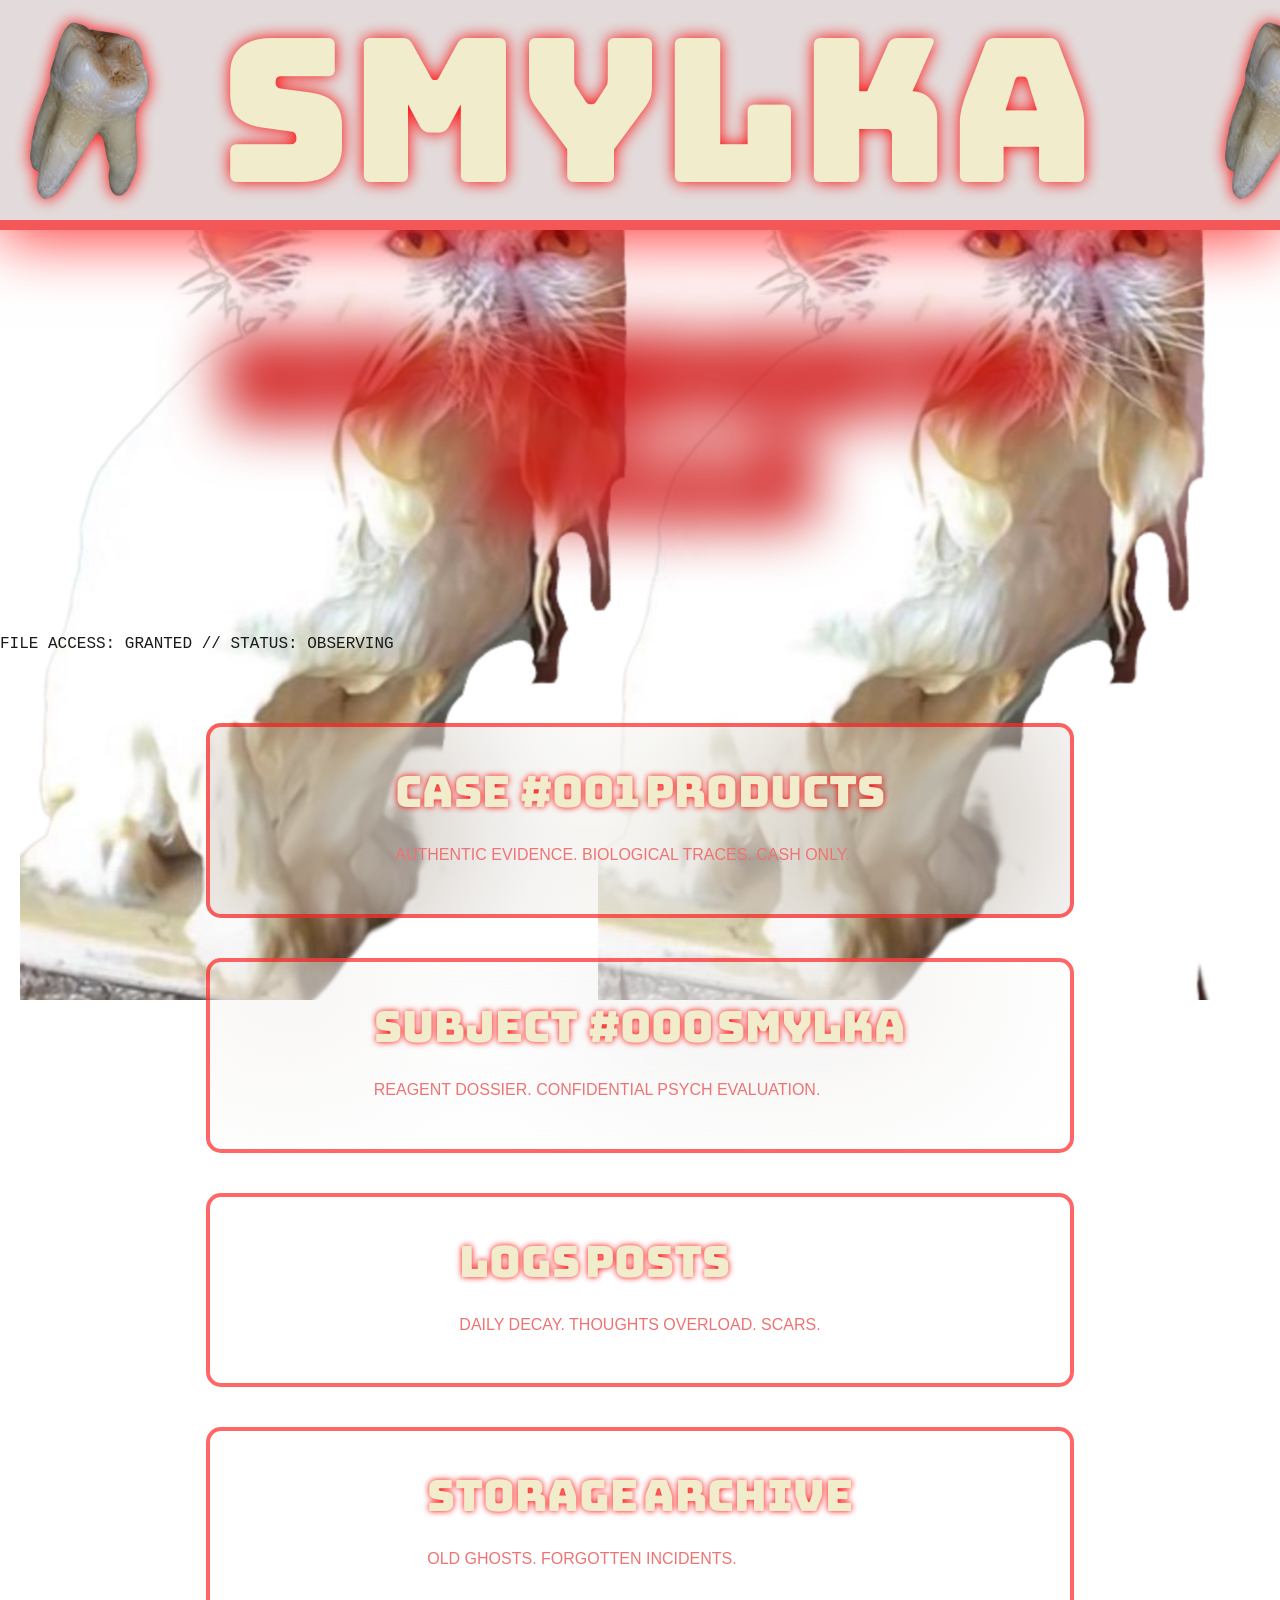
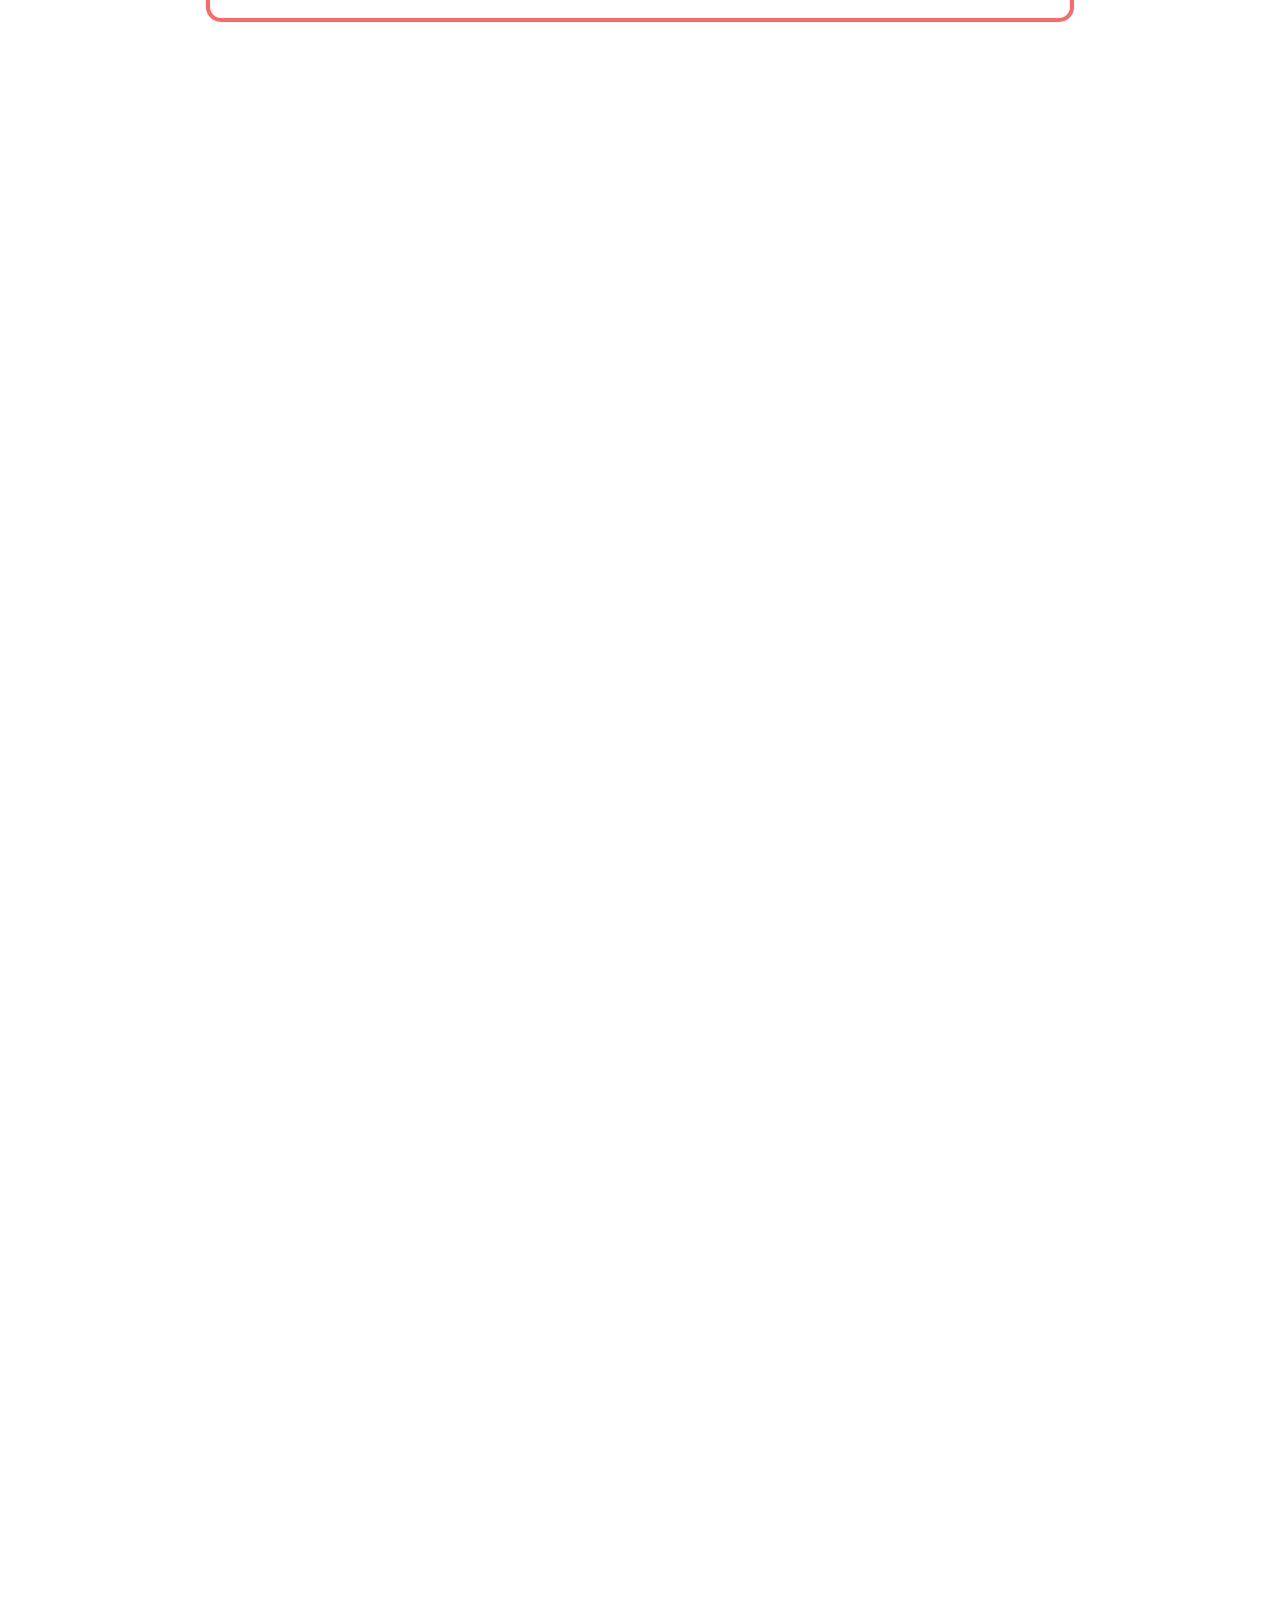
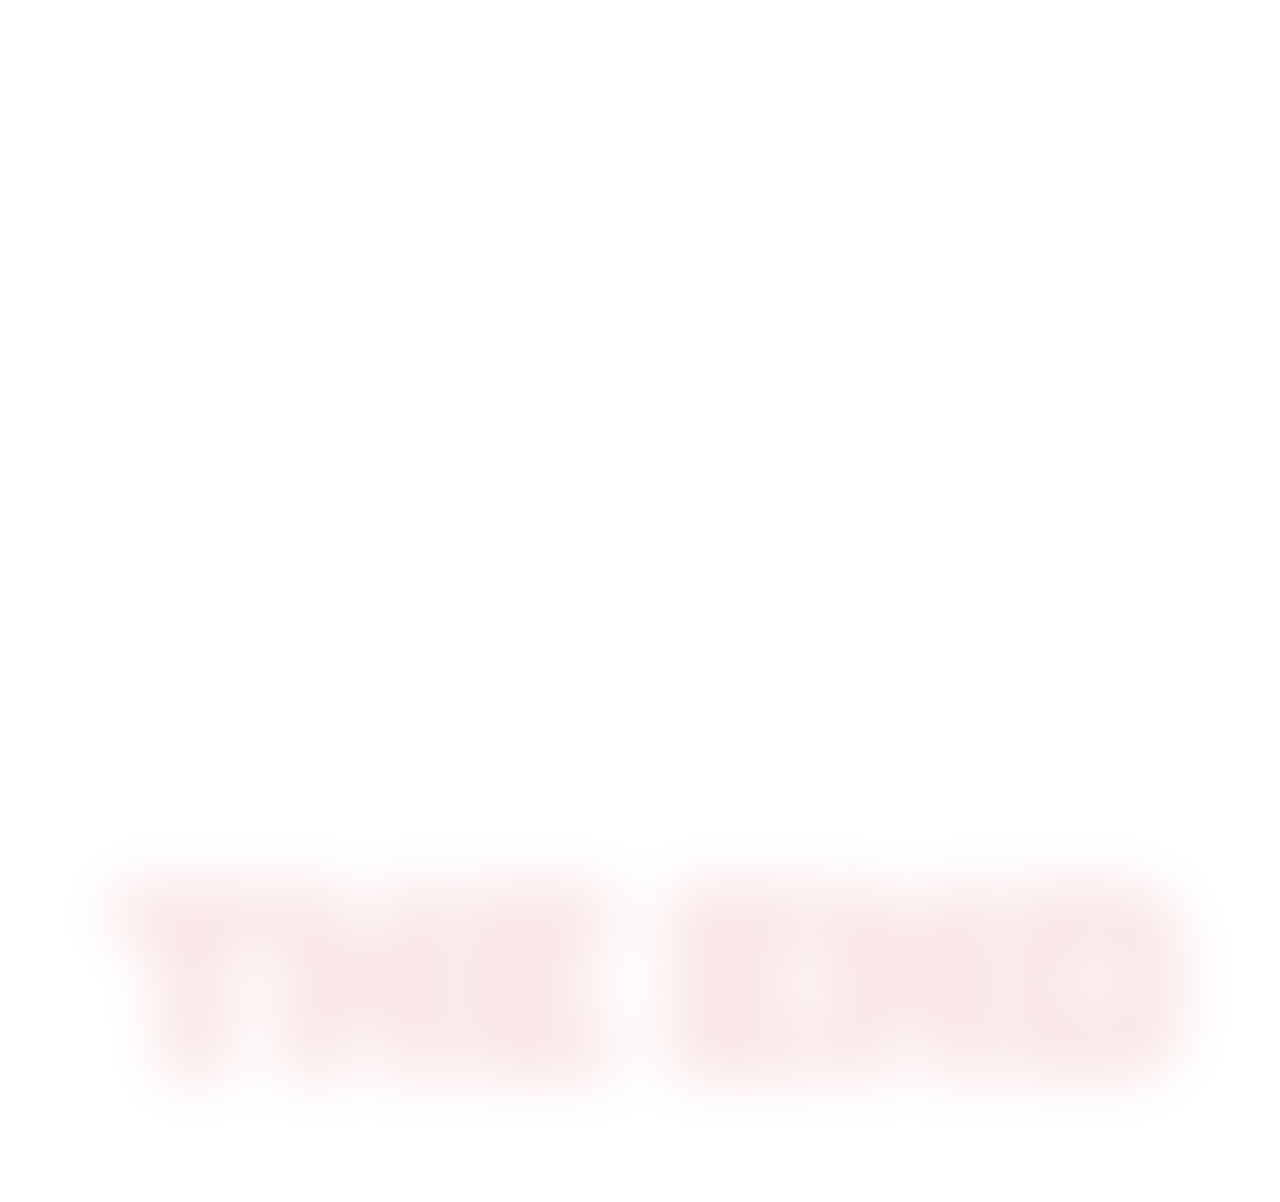
<file: index.html>
<!DOCTYPE html>
<html lang="uk">
<head>
    <meta charset="UTF-8">
    <meta name="viewport" content="width=device-width, initial-scale=1.0">
    <title>SKYLER SHEARDAN | DATABASE</title>
    <link rel="stylesheet" href="ss.css">
    <link href="https://fonts.googleapis.com/css2?family=Bungee&family=Oswald:wght@300;700&display=swap" rel="stylesheet">
</head>
<body>
    <div class="led-container">
        <div class="led-track">
            <div class="led-item">
                <img src="teet.png" class="logo">
                <span>SMYLKA</span>
            </div>
            <div class="led-item">
                <img src="teet.png" class="logo">
                <span>SMYLKA</span>
            </div>
        </div>
    </div>

    <h1 class="huge-text">BIO-CHEMISTRY<br>KILLS</h1>
    <p class="timestamp">FILE ACCESS: GRANTED // STATUS: OBSERVING</p>

    <div class="content-wrapper">
        
        <a href="products.html" class="cards" id="products">
            <div class="card-content">
                <span class="case-number">CASE #001</span>
                <span class="main-label">PRODUCTS</span>
                <p class="card-desc">AUTHENTIC EVIDENCE. BIOLOGICAL TRACES. CASH ONLY.</p>
            </div>
        </a>

        <a href="skyler.html" class="cards" id="smylka">
            <div class="card-content">
                <span class="case-number">SUBJECT #000</span>
                <span class="main-label">SMYLKA</span>
                <p class="card-desc">REAGENT DOSSIER. CONFIDENTIAL PSYCH EVALUATION.</p>
            </div>
        </a>

        <a href="posts.html" class="cards" id="posts">
            <div class="card-content">
                <span class="case-number">LOGS</span>
                <span class="main-label">POSTS</span>
                <p class="card-desc">DAILY DECAY. THOUGHTS OVERLOAD. SCARS.</p>
            </div>
        </a>

        <a href="archive.html" class="cards" id="archive">
            <div class="card-content">
                <span class="case-number">STORAGE</span>
                <span class="main-label">ARCHIVE</span>
                <p class="card-desc">OLD GHOSTS. FORGOTTEN INCIDENTS.</p>
            </div>
        </a>

    </div>

    <div style="margin-top: 800vh; text-align: center;">
        <h2 class="huge-text" style="font-size: 20vw; opacity: 0.1;">THE END</h2>
    </div>

</body>
</html>
</file>
<file: ss.css>
body {
    background: linear-gradient(to bottom, #f4f1ea 0%, #000 100vh, #000 1000vh); /* Світлий верх, швидкий перехід в чорний */
    color: #1a1a1a; /* Темно-сірий, не чистий чорний */
    font-family: 'Courier New', Courier, monospace; /* Друкарська машинка */
    margin: 0;
    padding: 0;
    overflow-x: hidden;
    line-height: 1.6;
    /* Фонові хребти по боках (Фіксовані) */
    background-image: url('cat.png'), url('cat.png'); /* Потрібно завантажити image_8.png як spinal-column.png */
    background-repeat: no-repeat, no-repeat;
    background-position: left 20px top 100px, right 20px top 100px;
    background-size: contain, contain;
    background-attachment: fixed, fixed; /* Хребти не рухаються при скролі */
}

/* --- 2. Контейнер LED банера --- */
.led-container {
    width: 100%;
    height: 220px; /* Збільшили, щоб вліз текст 160px + відступи */
    background-color: #e3dbdb;
    overflow: hidden; /* Ховаємо текст, що виходить за межі "вікна" */
    border-bottom: 10px solid rgba(255, 0, 0, 0.6);
    box-shadow: 0px 8px 60px rgba(255, 0, 0, 0.8);
    display: flex;
    align-items: center;
    position: relative;
    z-index: 20;

}

.led-container::after{
    display: none;
}
/* --- 3. Стрічка, що рухається --- */
.led-track {
    display: flex;
    width: max-content; /* Стрічка розтягується під довжину всього тексту */
    animation: scroll 30s linear infinite;
    will-change: transform; /* Оптимізація анімації для кращої продуктивності */
}

.led-item {
    display: flex;
    align-items: center;
    gap: 0px; /* Відстань між лого та текстом */
    padding-right: 100px; /* Відстань перед наступним повтором */
}
/* --- 4. Текст та Лого --- */
.led-item span {
    color: rgb(240, 236, 204);
    font-family: 'Bungee', sans-serif; 
    font-size: 200px;
    white-space: nowrap; 
    filter: drop-shadow(0 0 8px red) ; /* Додаємо легке світіння */
}

.logo {
    height: 180px; /* Масштабуємо лого під розмір тексту */
    width: auto;
    margin-right: 40px; /* Відстань між лого та текстом */
    filter: drop-shadow(0 0 8px red);
}

@keyframes scroll {
    0% {
        transform: translateX(0);
    }
    100% {
        transform: translateX(-50%) ;
    }
}

.content-wrapper{
    display: flex;
    flex-direction: column;
    align-items: center;
    gap: 40px;
    padding: 50px 20px;
}

.cards {
    width: 80%;
    max-width: 800px;
    background: rgba(255, 255, 255, 0.1);
    backdrop-filter: blur(100px);
    border: 4px solid rgba(255, 0, 0, 0.6);
    border-radius: 15px;
    padding: 30px;
    color: #ef7373;
    font-family: oswold, sans-serif;
    transition: transform 0.5s ease;
    cursor: pointer;
    position: relative;
    overflow: hidden;
    transition: all 0.5s ease-in-out;
    display: flex;
    align-items: center;
    justify-content: center;
    text-decoration: none;
}

.cards:active{
    transform: scale(0.95);
    box-shadow: inset 0 0 20px rgba(255, 0, 0, 0.4);
    transition: transform 0.1s;
}

.cards::after{
    content: '';
    position: absolute;
    top: 0;
    left: -150%;
    width: 150px;
    height: 100%;
    background:linear-gradient(to right,
    rgba(255, 255, 255, 0) 0%,
    rgba(255, 255, 255, 0.8) 50%,
    rgba(255, 255, 255, 0) 100%);
    transform: skewX(-25deg);
    pointer-events: none;
}

.cards:hover::after{
    left: 150%;
    transition: left 0.7s ease-in-out;
}

.cards:hover {
    transform: translate3d(7.5px, -7.5px, 7.5px);
    transfor: translateY(-7,5px);
    border-color: rgba(255, 0, 0, 0.6);
    background: rgba(255, 0, 0, 0.025);
    box-shadow: 0 0 20px rgba(255, 0, 0, 0.6);
}

.cards span {
    font-size: 270%;
    margin-top: 0;
    color: rgb(240, 236, 204);
    filter: drop-shadow(0 0 3px red);
    font-family: 'Bungee', sans-serif;
}

.action-btn{
    background: red;
    color: #fff;
    border: none;
    padding: 10px 20px;
    font-family: 'Bungee', sans-serif;
    cursor: pointer;
    border-radius: 7.5px;
}

/* --- Класи для епатажного тексту --- */
.huge-text {
    font-size: 15vw;
    font-family: 'Bungee', sans-serif;
    color: #cc0000; /* Темно-червоний */
    text-transform: uppercase;
    line-height: 0.9;
    letter-spacing: -5px;
    margin: 100px 0;
    text-align: center;
    
    /* Світіння як від сигарети на каві (image_14.png) */
    filter: drop-shadow(0 0 20px #ff6666); 
}

/* Ефект розбитого скла (Glitch/Broken) */
.broken-glass {
    position: relative;
    display: inline-block;
}

.broken-glass::after {
    content: '';
    position: absolute;
    top: 0; left: 0; width: 100%; height: 100%;
    background-image: url('broken-glass-overlay.png'); /* Прозорий png з тріщинами */
    background-size: cover;
    opacity: 0.7;
    pointer-events: none;
}


/*product*/
.products-grid {
    display: grid;
    grid-template-columns: repeat(auto-fit, minmax(300px, 1fr));
    gap: 40px;
    padding: 50px;
    max-width:1200px;
    max-height: 100%;
    margin: 0 auto;
    background-colo: black;
}

.product-card{
    background: rgb(255, 255, 255);
    border: 2px solid rgba(255, 0, 0, 1);
    border-radius: 10px;
    overflow: hidden;
    transition: all 0.5s ease-in-out;
    backdrop-filter: blur(100px);
    text-decoration: none;
    cursor: pointer;
    color: #000;
}

.product-card:active{
    box-shadow: inset 0 0 40px rgba(255, 0, 0, 0.8); 
    transform: translateY(-10px);
    transition: transform 0.1s;
}

.product-card::after{
    content: '';
    position: absolute;
    top: 0;
    left: -150%;
    width: 150px;
    height: 100%;
    background:linear-gradient(to right,
    rgba(255, 255, 255, 0) 0%,
    rgba(255, 255, 255, 0.8) 50%,
    rgba(255, 255, 255, 0) 100%);
    transform: skewX(-25deg);
    pointer-events: none;
}

.product-card:hover {
    transfor: translate3d(10px, -10px, 10px);
    transform: translateY(-10px);
    border-color: rgba(255, 0, 0, 0.6);
    background: rgba(255, 0, 0, 0.025);
    box-shadow: 0 0 20px rgba(255, 0, 0, 0.6);
}

.product-card:hover::after{
    left: 150%;
    transition: left 0.7s ease-in-out;
}

.product-img img {
    width: 30%;
    height: 30%;
    display: block;
    object-fit: cover;
    filter: grayscale(100%) contrast(120%);
}

.product-img{
    position: flex;
    height: 350px;
    background: #1a1a1a;
}

.status-tag{
    position: absolute;
    top: 10px;
    right: 10px;
    background: red;
    color: #fff;
    padding: 5px 10px;
    font-family: 'Bungee', sans-serif;
    font-size: 0.8rem;
    transform: rotate(5deg);
}

.status-tag.sold-out{
    background: #333;
    text-decoration: line-through;
}

.product-info {
    padding: 20px;
    color: #fff;
    font-family: 'Courier New', Courier, monospace;
}

.products-info h3{
    color: red;
    margin: 0 0 10px 0;
    font-family: 'Bungee', sans-serif;
}

.price{
    font-size: 1.5rem;
    margin: 15px 0;
    font-weight: bold;
    color: #f0eaea;
    text-decoration: underline;
}

.buy-btn{
    width: 100%;
    padding: 12px;
    background: transparent;
    border: 2px solid rgba(255, 0, 0, 1);
    border-radius: 7.5px;
    color: rgba(255, 0, 0, 1);
    font-family: 'Bungee', sans-serif;
    cursor: pointer;
    transition: all 0.3s;
}

.buy-btn:hover:not(.disabled){
    background: rgba(255, 0, 0, 0.6);
    color: white;
    box-shadow: 0 0 15px rgba(255, 0, 0, 0.6);
    border: 2px solid rgba(255, 0, 0, 0.6);
}

.buy-btn.disabled{
    border-color: #444;
    color: #444;
    cursor: not-allowed; 
}

/* --- POSTS (Особистий Щоденник) --- */
.posts-wrapper {
    padding: 100px;
    display: flex;
    flex-direction: column;
    align-items: center;
    gap: 100px;
}

/* Стара сторінка (вайб image_18.png) */
.journal-page {
    background-color: #fcfcf9;
    width: 800px;
    padding: 60px;
    border: 1px solid #000;
    color: black;
    box-shadow: inset 0 0 50px rgba(0,0,0,0.1); /* Внутрішня тінь паперу */
    position: relative;
    overflow: hidden;
}

/* Закривавлений відбиток пальця у кутку */
.journal-page::after {
    content: '';
    position: absolute;
    bottom: -10px; right: -10px;
    width: 80px; height: 80px;
    background-image: url('fingerprints.png'); /* image_4.png reference */
    background-size: contain;
    opacity: 0.6;
}

.journal-header {
    display: flex;
    justify-content: space-between;
    border-bottom: 2px solid #000;
    padding-bottom: 10px;
    font-size: 0.8rem;
    color: #444;
}

.main-quote {
    color: #cc0000;
    font-size: 3rem;
    font-weight: bold;
    text-align: center;
    font-family: 'Bungee', sans-serif;
    margin: 40px 0;
    letter-spacing: -2px;
}

.journal-text {
    line-height: 1.4;
    margin-bottom: 40px;
}

.journal-scars {
    display: grid;
    grid-template-columns: 1fr 1fr;
    gap: 20px;
    margin-top: 20px;
}

.journal-scars img {
    width: 100%;
    filter:grayscale(100%);
    opacity: 0.8;
}

/* Додай це у файл ss.css */

cards:nth-child(odd) {
    transform: rotate(-1.5deg); /* Нахил вліво для непарних */
}

cards:nth-child(even) {
    transform: rotate(1.2deg); /* Нахил вправо для парних */
    margin-left: 20px; /* Трохи змістимо вбік */
}

cards:hover {
    transform: scale(1.05) rotate(0deg) !important; /* При наведенні вирівнюється */
    z-index: 100;
}

.huge-text {
    /* Твій існуючий код... */
    letter-spacing: -10px; /* Дуже щільні букви */
    filter: blur(30px); /* Легке розмиття за замовчуванням */
    transition: filter 0.3s ease;
    font-size: 7rem;
}

.huge-text:hover {
    filter: blur(0px); /* Стає чітким, коли наводиш */
}

/* --- Ефект розбитого скла (Оверлей) --- */

/* Контейнер зображення має бути position: relative */
.evidence-image {
    position: relative;
    overflow: hidden; /* Щоб тріщини не виходили за межі */
}

/* Сам блок оверлею */
.broken-glass-overlay {
    position: absolute;
    top: 0; left: 0;
    width: 100%; height: 100%;
    z-index: 10; /* Поверх зображення */
    pointer-events: none; /* Щоб не заважав клікати */
}

/* Тріщини (псевдоелемент) */
.broken-glass-overlay::after {
    content: '';
    position: absolute;
    top: 0; left: 0;
    width: 100%; height: 100%;
    
    /* Шлях до твого прозорого png з тріщинами */
    background-image: url('broken-glass-cracks.png'); 
    background-size: cover;
    background-position: center;
    
    opacity: 0.6; /* Напівпрозорість тріщин */
    filter: drop-shadow(0 0 5px #ccc); /* Легке світіння тріщин */
    
    transition: opacity 0.3s ease;
}

/* Ефект при наведенні (тріщини стають чіткішими) */
.evidence-card:hover .broken-glass-overlay::after {
    opacity: 1; /* Тріщини стають яскравими */
    filter: drop-shadow(0 0 10px white);
}
</file>
